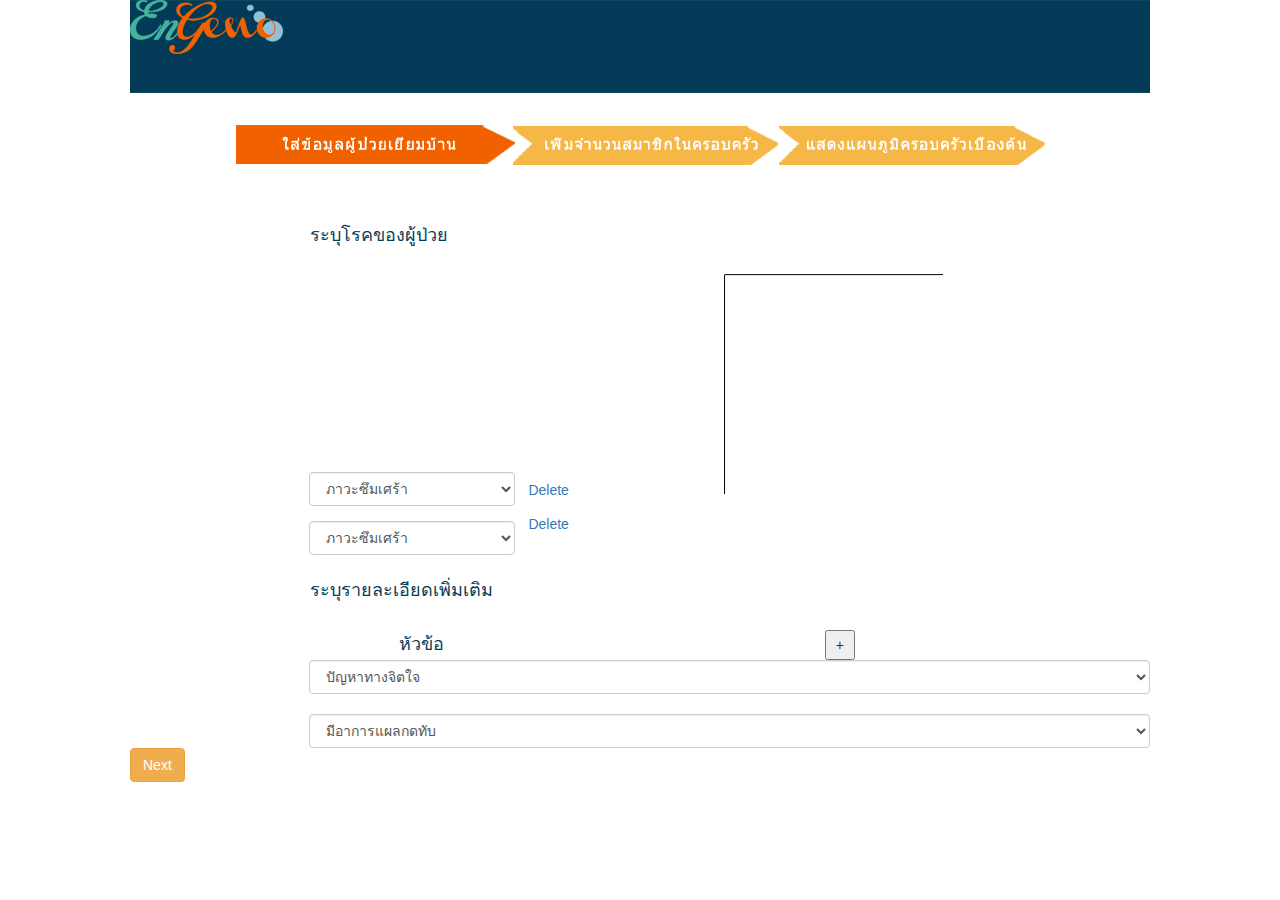
<file: index.html>
<html>
<head>

    <title>enGeno</title>
    <link rel="stylesheet" type="text/css" href="style.css">
    <script src="https://ajax.googleapis.com/ajax/libs/jquery/1.12.0/jquery.min.js"></script>
    <script src="http://maxcdn.bootstrapcdn.com/bootstrap/3.3.6/js/bootstrap.min.js"></script>
    <meta charset="utf-8">
    <meta name="viewport" content="width=device-width, initial-scale=1">
    <link rel="stylesheet" href="http://maxcdn.bootstrapcdn.com/bootstrap/3.3.6/css/bootstrap.min.css">

</head>
    
<body>
<div id="wrapper">
    <div id="containner">
        <header>
            <div id="header">
                <div id="logo"></div>        
            </div>
            
            <div id="processBar"></div>
        
        </header>
     
    </div><!--containner-->
    <div class="topic1"><h>ระบุโรคของผู้ป่วย</h></div>
    
    <div class="content1">
        
        <table width="1020">
            <tr>
                    <td width="129"> 
                        
                     <div class="form-group">  
                        <select class="form-control" id="sel1">
                            <option>ภาวะซึมเศร้า</option>
                            <option>ภาวะโรคอ้วน</option>
                            <option>โรคมะเร็ง</option>
                            <option>โรคหัวใจ</option>
                            <option>โรคความดันสูง</option>
                            <option>HIV / เอดส์</option>
                            <option>โรคติดต่อทางเพศสัมพันธ์</option>
                            <option>โรคตับอักเสบ</option>
                            <option>โรคเบาหวาน</option>
                            <option>โรคไขข้อ</option>
                            <option>ออทิสติก</option>
                            <option>อัลไซเมอร์</option>
                        </select>
                       
                    </div>
                        
                        <select class="form-control" id="sel2">
                            <option>ภาวะซึมเศร้า</option>
                            <option>ภาวะโรคอ้วน</option>
                            <option>โรคมะเร็ง</option>
                            <option>โรคหัวใจ</option>
                            <option>โรคความดันสูง</option>
                            <option>HIV / เอดส์</option>
                            <option>โรคติดต่อทางเพศสัมพันธ์</option>
                            <option>โรคตับอักเสบ</option>
                            <option>โรคเบาหวาน</option>
                            <option>โรคไขข้อ</option>
                            <option>ออทิสติก</option>
                            <option>อัลไซเมอร์</option>
                        </select>   
                        
                </td>
                <td width="66">
                    <button type="button" class="btn btn-link">Delete</button>  
                    <br>
                    <button type="button" class="btn btn-link">Delete</button>  
                </td>
                
                <td width="64">
                    
                
                </td>
                    
                <td width="378"> <div id="visulize"></div> </td>
            </tr>
        </table>
        
    
        </div><!--fillSymbol-->
        
    
            
        
    <!--content1-->
    <!--<div class="col-sm-4">
        <div  class="content2">
            <input class="textbox"type="text"> 
            <br><br> 
            <input class="textbox"type="text"> 
            <br><br> 
            <input class="textbox"type="text"> 
        </div><!--content2-->
    <div class="topic2"><h>ระบุรายละเอียดเพิ่มเติม</h></div>
        <div class="content1">
            <h>หัวข้อ</h>
            <button id = add>+</button>
            
            <td width="129"> 
            <select class="form-control" id="sel1">
                            <option>ปัญหาทางจิตใจ</option>
            </select>
                <br>
            <select class="form-control" id="sel2">
                            <option>มีอาการแผลกดทับ</option>
            </select>   
            </td>
    
        </div>
    
    
    
    
    <button type="button" class="btn btn-warning"> Next </button>

    
</div><!--wrapper--> 

</body>
    
</html>
</file>
<file: style.css>
/* Reset CSS*/
html,body,div,span,applet,object,iframe,h1,h2,h3,h4,h5,h6,p,blockquote,pre,a,abbr,acronym,address,big,cite,code,del,dfn,em,font,img,ins,kbd,q,s,samp,small,strike,strong,sub,sup,tt,var,b,u,i,center,dl,dt,dd,ol,ul,li,fieldset,form,label,legend,table,caption,tbody,tfoot,thead,tr,th,td {margin: 0; padding: 0; border: 0; outline: 0; font-size: 100%; vertical-align: baseline; background: transparent}
body {line-height: 1, font: 13px/1.5 Helvetica, Arial, Tahoma, FreeSans, sans-serif; color: #333}
ol,ul {list-style: none}
blockquote,q {quotes: none}
blockquote:before,blockquote:after,q:before,q:after {content: ''; content: none}
:focus {outline: 0}
ins {text-decoration: none}
del {text-decoration: line-through}
table {border-collapse: collapse; border-spacing: 0}
.clearfix:after {content: "."; display: block; height: 0; clear: both; visibility: hidden;}
.clearfix {display: inline-block;}
/* Hides from IE-mac \*/
* html .clearfix {height: 1%;}
.clearfix {display: block;}
/* End hide from IE-mac */
.clear {clear: both; display: block; overflow: hidden; width: 0; height: 0}
/* @end */
/* @group General */
a:focus {outline: 1px dotted invert;}
hr {border: 0 dotted #aaa; border-top-width: 1px; clear: both; height: 0;}
h1 {font-size: 16px;}
h2 {font-size: 14px}
h3 {font-size: 14px}
h4 {font-size: 13px}
h5 {font-size: 12px}
h6 {font-size: 12px}
ol {list-style: decimal}
ul {list-style: circle;}
li {margin-left: 30px}
p,dl,hr,h1,h2,h3,h4,h5,h6,ol,ul,pre,table,address,fieldset,blockquote {margin-bottom: 20px}
a {color: #184e9f;}
a:hover {color: #2f6bbf;}
a:active {color: #133551;}
a:link, a:visited, a:active, a:hover {text-decoration: none;}
strong, b {font-weight: bold;}
em, i {font-style: italic;}
sup {padding-left: 1px; font-size: 10px !important; font-weight: normal !important; vertical-align: baseline; position: relative; bottom: 0.33em; _position: static !important;}
abbr {border: 0;}
blockquote {padding: 15px 1em 0; color: #000; border-top: 1px dotted #ccc; border-bottom: 1px dotted #ccc; background-color: #eee;}
pre, code {font-family: Courier, "Courier New", monospace; font-size: 1em;}
pre {overflow: auto; overflow-Y: hidden; margin: 0 0 1.2em 0; padding: 0 0 0.5em 0; white-space: pre-wrap;}
small {font-size: 10px;}
/* @end */

#wrapper{
    width: 1020px;
    height: 1020px
    margin-top: 0px;
    margin-right: auto;
    margin-left: auto;
    

}

#header{
    width: 1020px;
    height: 93px;
    background: url(images/header.png);
    
}

#logo{
    width: 153px;
    height: 54px;
    left: 26px;
    right: 0px;
    background: url(images/logo.png);
}

#processBar{
    background: url(images/Progress-bar.png);
    width: 809px;
    height: 40px;
    top: 170px;
    margin-left: auto;
    margin-right: auto;  
    color: #ffffff;
    font: 400 18px Tahoma;
    font-weight: 400;
    margin-top: 32px;
   
}

h{
    font: 400 18px Arial;
    color: #083d58;
    margin-top: 85px;
    margin-left: 90px;
    
}

a:hover{
    color: #f26101;
}
 
.textbox { 
    background: transparent url(http://html-generator.weebly.com/files/theme/input-text-8.png) repeat-x; 
    border: 1px solid #999; 
    outline:0; 
    height:25px; 
    width: 275px; 
  } 



.content1 {
    margin-top: 25px;
    margin-left: 179px;
}

.topic1 {
    margin-top: 55px;
    margin-left: 90px;
}

#visulize {
    background: url(images/visulize.png);
    bottom: 508px;
    height: 220px;
    left: 716px;
    right: 85px;
    top: 292px;
    width: 219px;
}



.topic2 {
    margin-left: 90px;
}



#add {
    
    margin-left: 377px;
    height: 30px;
    width: 30px;
    left: 377px;
    right: 613px;

}

#myDiagram {
    background: url(images/blank.png);
    height: 517px;
    width: 838px;
    float: right;
    margin-top: 50px;
    border: solid 2px;
}


h8 {
    font: 50 18px Arial;
    color: gray;
    float:right;
    margin-top: 10px;
    margin-right: 8px;
}

#processBar2 {
    background: url(images/Progress-bar2.png);
    height: 52px;
    width: 849px;
    top: 170px;
    margin-left: auto;
    margin-right: auto;  
    color: #ffffff;
    font: 400 18px Tahoma;
    font-weight: 400;
    margin-top: 32px;
}

#barForSymbol {
    background: url(images/BG-bar.png);
    width: 170px;
    height: 554px;
    margin-top: 50px;
    
}

#previous {
  
}

#next {
    float: right;
}

#myDiagram {
    
}

#popup {
    
}

h9 {
   
    font: 400 16px Arial;
    color: white;
    margin-left: 0px;
    margin-right: 12;
    right: 875px;
    margin-top:25px;
    float:right;
    
}
</file>
